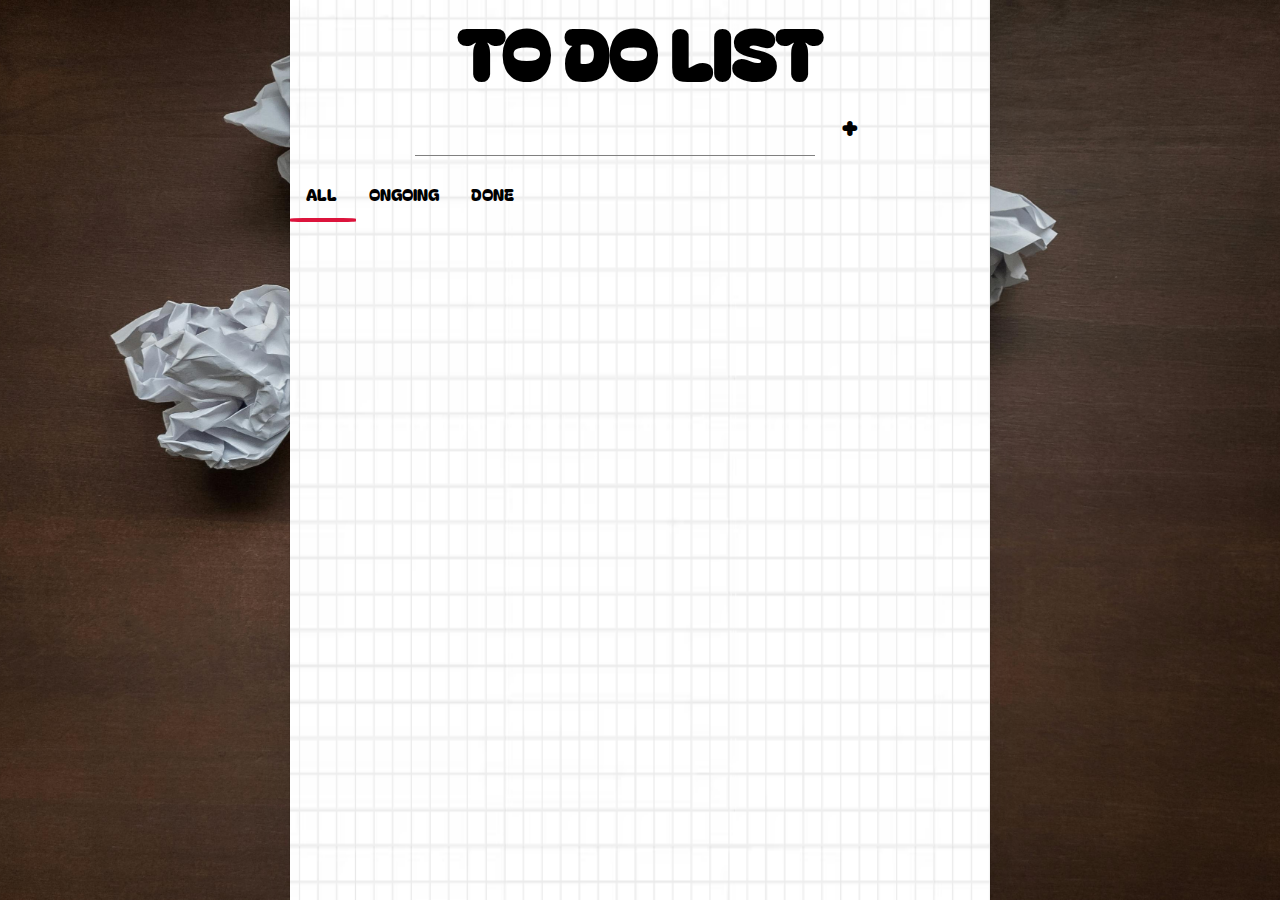
<file: index.html>
<!DOCTYPE html>
<html lang="en">
<head>
  <meta charset="UTF-8">
  <meta name="viewport" content="width=device-width, initial-scale=1.0">
  <title>to-do-list</title>
  <link href="https://fonts.googleapis.com/css2?family=Bagel+Fat+One&display=swap" rel="stylesheet">
  <!-- <link href="https://cdn.jsdelivr.net/npm/bootstrap@5.3.1/dist/css/bootstrap.min.css" rel="stylesheet" integrity="sha384-4bw+/aepP/YC94hEpVNVgiZdgIC5+VKNBQNGCHeKRQN+PtmoHDEXuppvnDJzQIu9" crossorigin="anonymous"> -->
  <link rel="stylesheet" href="style.css">
</head>
<body>
  <div class="container">
    <h1>TO DO LIST</h1>
    <section class="input-area">
      <input type="text" id="task-input">
      <button id="add-button">+</button>
    </section>
    <section class="task-area">
      <div class="task-tabs">
        <div id="under-line">

        </div>
        <div id="all">ALL</div>
        <div id="ongoing">ONGOING</div>
        <div id="done">DONE</div>
      </div>
      <div id="task-board">
      </div>
    </section>
  </div>
  <!-- <div id="test"><span>hi</span></div> -->
  <!-- <div id="test"><span>hi</span></div> -->
  <script src="https://cdn.jsdelivr.net/npm/bootstrap@5.3.1/dist/js/bootstrap.bundle.min.js" integrity="sha384-HwwvtgBNo3bZJJLYd8oVXjrBZt8cqVSpeBNS5n7C8IVInixGAoxmnlMuBnhbgrkm" crossorigin="anonymous"></script>
  <script src="main.js"></script>
</body>
<script>
  // console.log(document.getElementById('test').innerHTML)
  // console.log(document.getElementById('test').textContent)

  // document.getElementById('test').innerHTML = `<h1>Noona</h1>`
  // document.getElementById('test').textContent = `<h1>Noona</h1>`
</script>
</html>
</file>
<file: style.css>
* {
  padding: 0;
  margin: 0;
  font-family: "Bagel Fat One", system-ui, sans-serif ;
}

body {
  margin: 0;
background: url(./images/background.jpeg) 50% 0 /cover;
  background-size: cover;
}
h1 {
  text-align: center;
  font-size: 7vw;
}

button {
  border: none;
  background: none;
  /* border: 2px solid rgb(6, 46, 46); */
  width: 80px;
  height: 50px;
  cursor: pointer;
}

.container {
  margin: 0 auto;
  background: url(./images/gridnote.avif) 0 10% / 100% 100%;
  min-height: 100vh;
  width: 70vw;
  box-shadow: rgba(0, 0, 0, 0.16) 0px 10px 36px 0px, rgba(0, 0, 0, 0.06) 0px 0px 0px 1px;
}
.input-area {
  display: flex;
  justify-content: center;
}
#add-button {
  width: 50px;
  vertical-align: middle;
  margin-bottom: 10px;
  font-size: 30px;
  line-height: 100%;
  cursor: pointer;
}


#task-input {
  margin: 10px;
  vertical-align: middle;
  width: 40vw;
  border: none;
  border-bottom: 1px solid gray;
  background: transparent;
  font-size: 3vw;
}

#task-input:focus-visible {
  outline: none;
}

.task-area{
  /* border: 1px solid lightgray; */
}

.task-tabs {
  display: flex;
  /* border-bottom: 1px solid lightgray; */
  position: relative;
}

.task-tabs div {
  padding: 1em;
  cursor: pointer;
}

#under-line {
  height: 4px;
  background: crimson;
  border-radius: 20%;
  position: absolute;
  width: 66px;
  left: 0px;
  top: 52px;
  padding: 0;
}

.task {
  display: flex;
  justify-content: space-between;
  align-items: center;
  padding: 1em;
  gap: 1em
}
.btn_area {
  display: flex;
  align-items: center;
  gap: 1em;

}

.task-done {
  text-decoration: line-through;
  text-decoration-color: crimson;
  text-decoration-thickness: 2px;
  /* background: #ddd; */
  flex-grow: 1;
  height: 50px;
  line-height: 50px;
}



.btn_check:hover {
  background-color: rgb(32, 206, 32);
  border-color: green;
}

.btn_undo:hover {
  background-color: rgb(166, 166, 166);
  border-color: grey;
}

.btn_delete {
  background: url(./images/delete.png) no-repeat 50% 50%
}
.btn_delete:hover {
  background-color: rgb(245, 92, 92);
  border-color: brown;
}

@media (min-width: 1000px) {
  .container {
    width: 700px;
  }
  h1 {
    font-size: 70px;
  }
  #task-input {
    width: 400px;
    font-size: 30px;
  }
  
  
}
</file>
